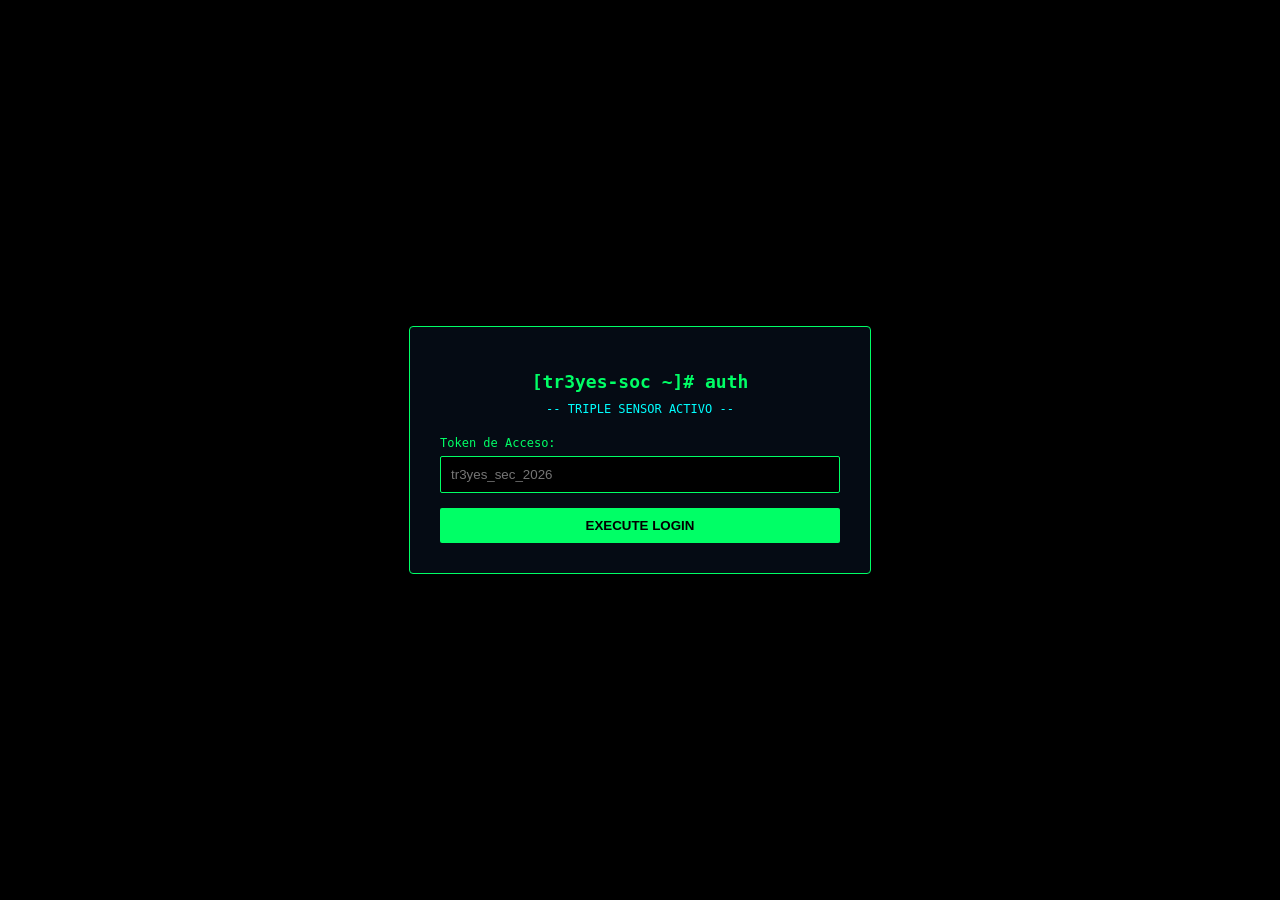
<file: cmd/core/static/login.html>
<!DOCTYPE html>
<html lang="es">
<head>
    <meta charset="UTF-8">
    <title>tr3yes — Login SOC Corporativo</title>
    <style>
        body { background: #000000; color: #00ff66; font-family: monospace; display: flex; justify-content: center; align-items: center; height: 100vh; margin: 0; }
        .login-box { background: #050b14; border: 1px solid #00ff66; padding: 30px; border-radius: 4px; width: 400px; }
        h2 { color: #00ff66; margin-bottom: 10px; font-size: 18px; text-align: center; }
        .sub { color: #00ffff; font-size: 12px; text-align: center; margin-bottom: 20px; }
        label { display: block; font-size: 12px; margin-bottom: 6px; color: #00ff66; }
        input { width: 100%; background: #000; border: 1px solid #00ff66; color: #00ff66; padding: 10px; border-radius: 2px; margin-bottom: 15px; box-sizing: border-box; outline: none; }
        button { width: 100%; background: #00ff66; color: #000; border: none; padding: 10px; border-radius: 2px; cursor: pointer; font-weight: bold; text-transform: uppercase; }
        button:hover { background: #00ffff; }
    </style>
</head>
<body>
    <div class="login-box">
        <h2>[tr3yes-soc ~]# auth</h2>
        <div class="sub">-- TRIPLE SENSOR ACTIVO --</div>
        <form method="POST" action="/login">
            <label for="token-input">Token de Acceso:</label>
            <input type="password" id="token-input" name="token" placeholder="tr3yes_sec_2026" required>
            <button type="submit">EXECUTE LOGIN</button>
        </form>
    </div>
</body>
</html>
</file>
